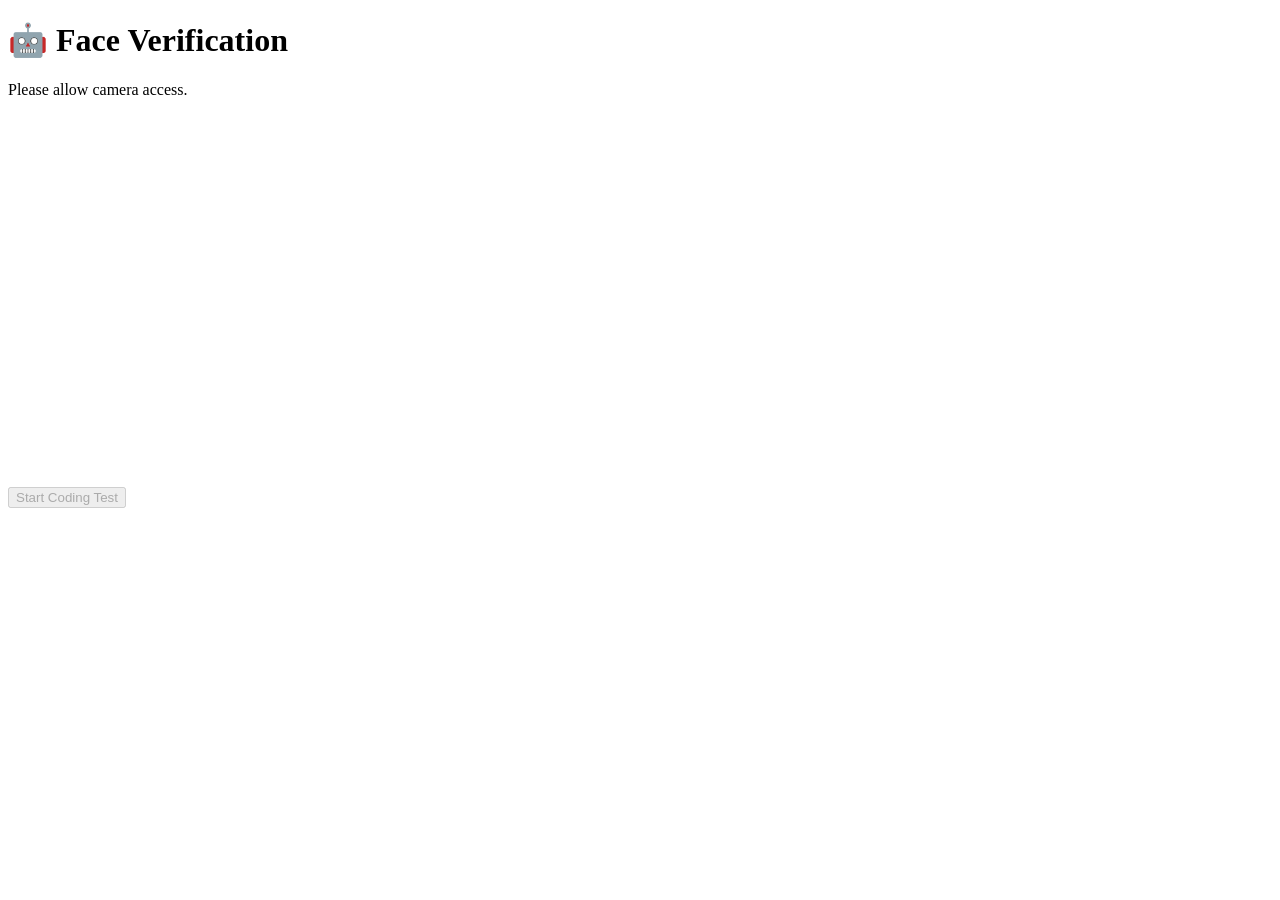
<file: templates/face_verify.html>
<!DOCTYPE html>
<html>
<head>
    <title>Face Verification</title>
</head>
<body>

    <h1>🤖 Face Verification</h1>

    <p>Please allow camera access.</p>

    <video id="video" width="500" height="350" autoplay></video>

    <br><br>

    <button id="startBtn" disabled>
        Start Coding Test
    </button>

    <script>
    const video = document.getElementById('video');

    navigator.mediaDevices.getUserMedia({ video: true })
    .then(function(stream) {

        // Show camera preview
        video.srcObject = stream;

        // Wait 5 seconds, then go to coding test
        setTimeout(function() {
            window.location.href = "/coding";
        }, 5000);

    })
    .catch(function(error) {

        alert("Camera access denied!");

    });
</script>

</body>
</html>
</file>
